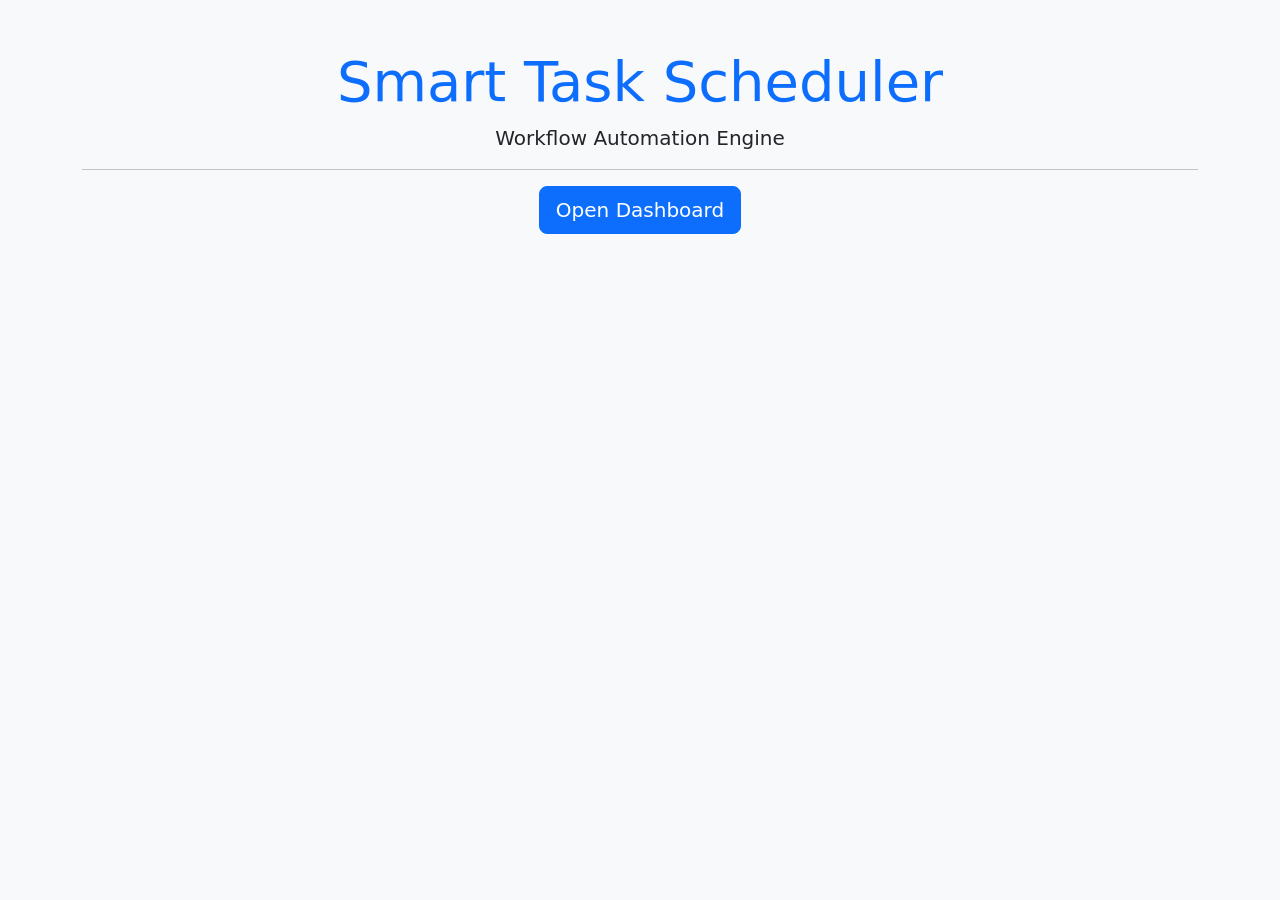
<file: index.html>
<!DOCTYPE html>
<html xmlns:th="http://www.thymeleaf.org">

<head>

<title>Smart Task Scheduler</title>

<link href="https://cdn.jsdelivr.net/npm/bootstrap@5.3.3/dist/css/bootstrap.min.css" rel="stylesheet">

</head>

<body class="bg-light">

<div class="container mt-5 text-center">

<h1 class="display-4 text-primary">

Smart Task Scheduler

</h1>

<p class="lead">

Workflow Automation Engine

</p>

<hr>

<a href="/dashboard" class="btn btn-primary btn-lg">

Open Dashboard

</a>

</div>

</body>

</html>
</file>
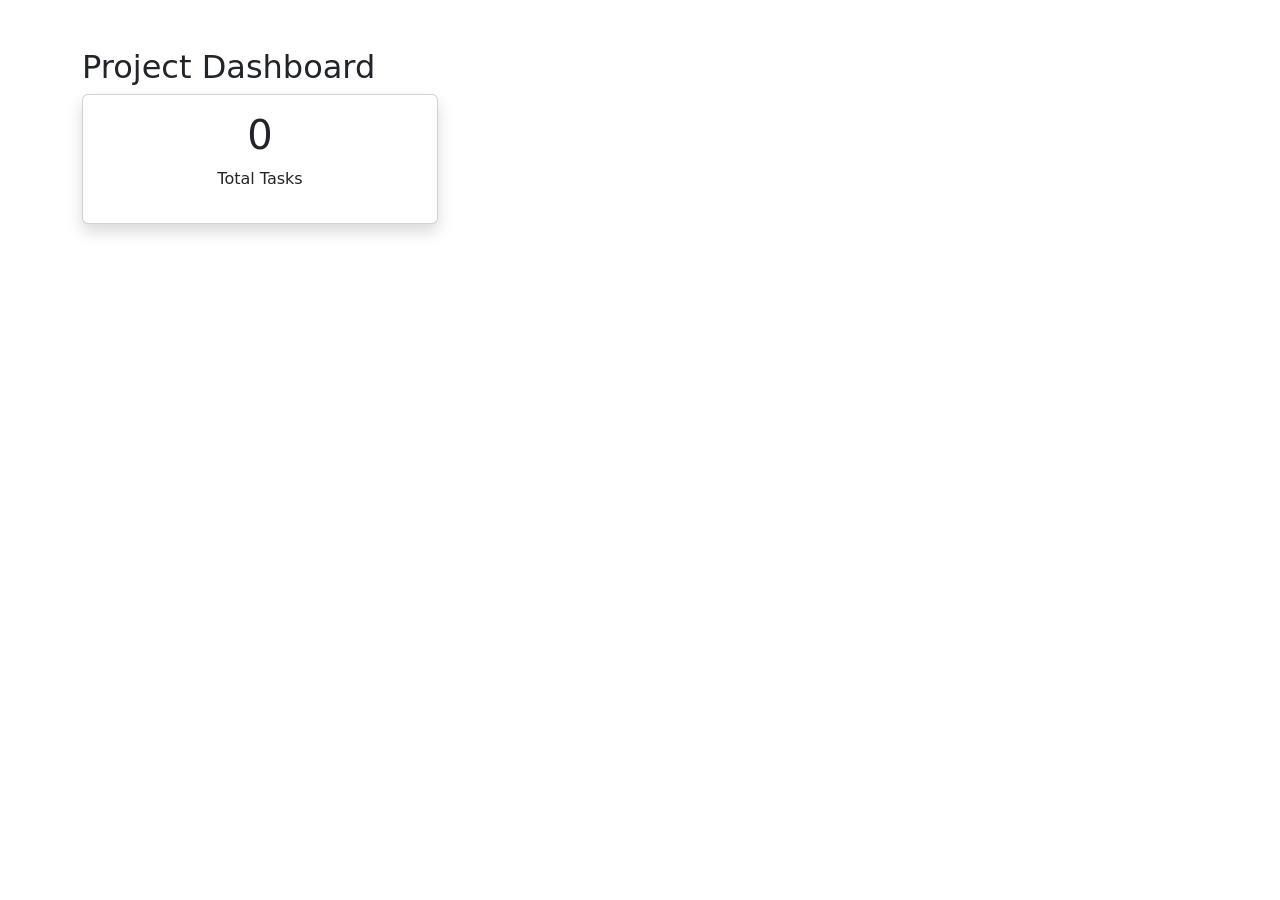
<file: analytics.html>
<!DOCTYPE html>

<html xmlns:th="http://www.thymeleaf.org">

<head>

<title>Analytics</title>

<link
href="https://cdn.jsdelivr.net/npm/bootstrap@5.3.3/dist/css/bootstrap.min.css"
rel="stylesheet">

</head>

<body>

<div class="container mt-5">

<h2>

Project Dashboard

</h2>

<div class="row">

<div class="col-md-4">

<div class="card shadow">

<div class="card-body text-center">

<h1
th:text="${totalTasks}">

0

</h1>

<p>

Total Tasks

</p>

</div>

</div>

</div>

</div>

</div>

</body>

</html>
</file>
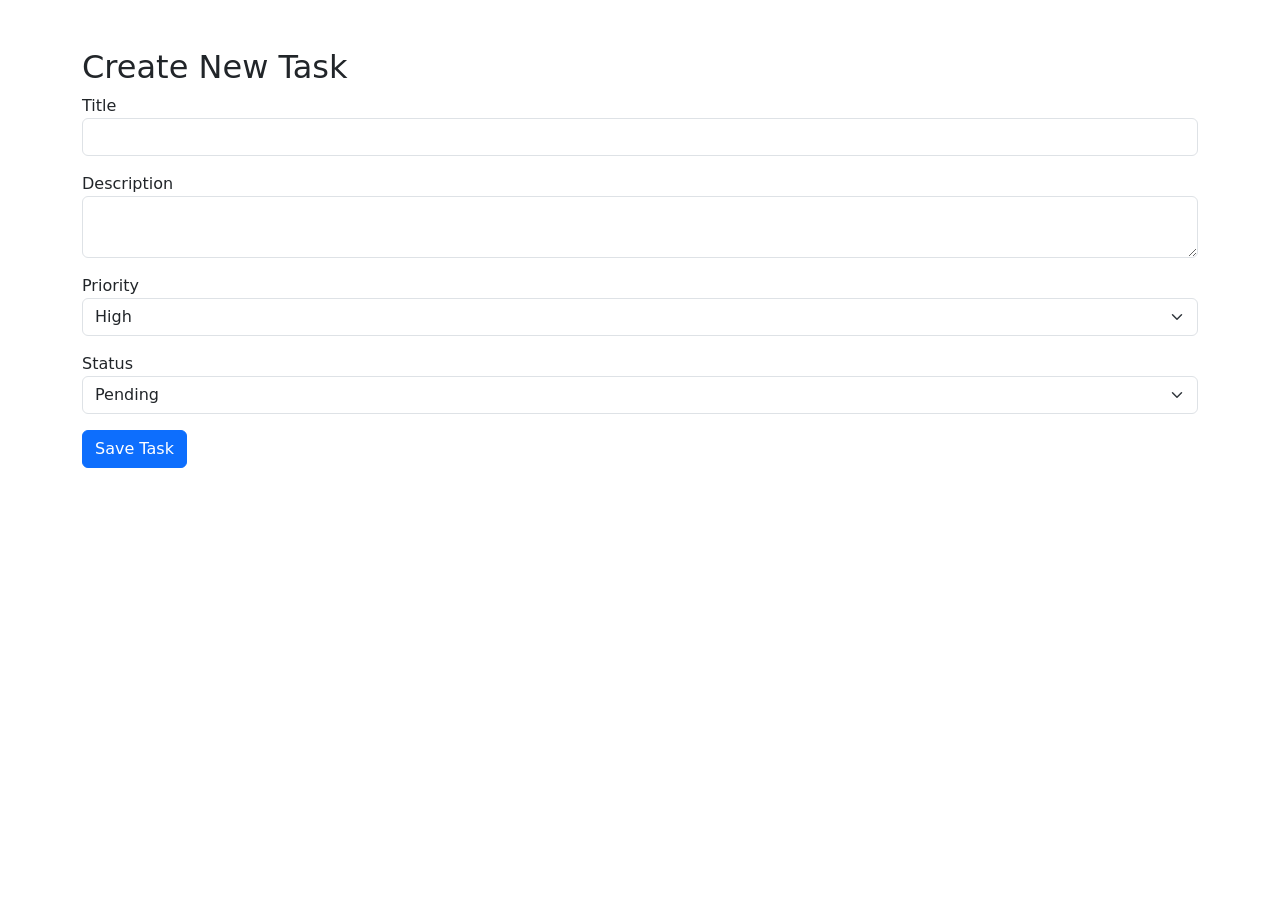
<file: create-task.html>
<!DOCTYPE html>

<html xmlns:th="http://www.thymeleaf.org">

<head>

<title>Create Task</title>

<link href="https://cdn.jsdelivr.net/npm/bootstrap@5.3.3/dist/css/bootstrap.min.css" rel="stylesheet">

</head>

<body>

<div class="container mt-5">

<h2>Create New Task</h2>

<form th:action="@{/tasks/save}" method="post" th:object="${task}">

<div class="mb-3">

<label>Title</label>

<input class="form-control" th:field="*{title}">

</div>

<div class="mb-3">

<label>Description</label>

<textarea class="form-control" th:field="*{description}"></textarea>

</div>

<div class="mb-3">

<label>Priority</label>

<select class="form-select" th:field="*{priority}">

<option>High</option>

<option>Medium</option>

<option>Low</option>

</select>

</div>

<div class="mb-3">

<label>Status</label>

<select class="form-select" th:field="*{status}">

<option>Pending</option>

<option>Completed</option>

</select>

</div>

<button class="btn btn-primary">

Save Task

</button>

</form>

</div>

</body>

</html>
</file>
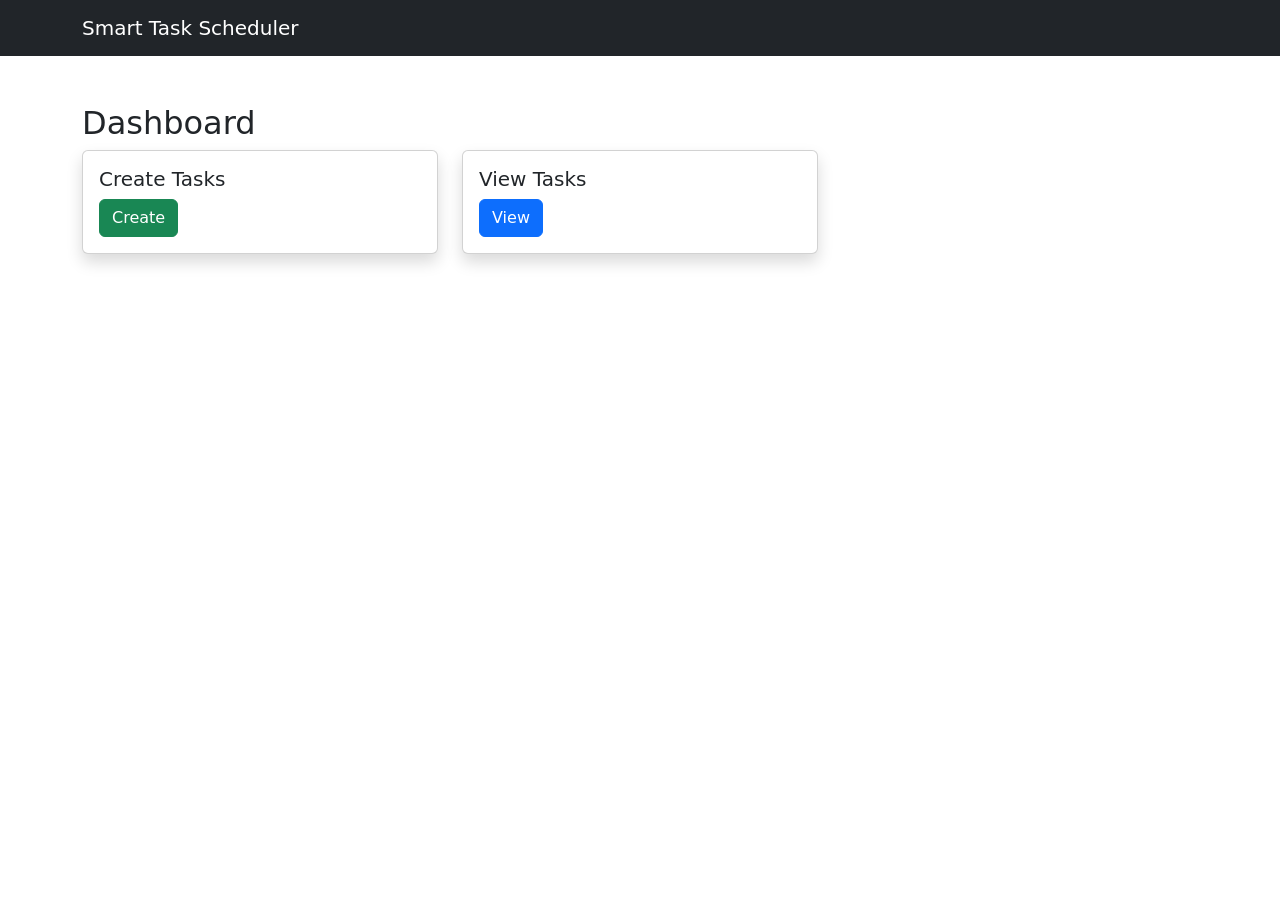
<file: dashboard.html>
<!DOCTYPE html>

<html xmlns:th="http://www.thymeleaf.org">

<head>

<title>Dashboard</title>

<link href="https://cdn.jsdelivr.net/npm/bootstrap@5.3.3/dist/css/bootstrap.min.css" rel="stylesheet">

</head>

<body>

<nav class="navbar navbar-dark bg-dark">

<div class="container">

<a class="navbar-brand">

Smart Task Scheduler

</a>

</div>

</nav>

<div class="container mt-5">

<h2>

Dashboard

</h2>

<div class="row">

<div class="col-md-4">

<div class="card shadow">

<div class="card-body">

<h5>Create Tasks</h5>

<a href="/tasks/new" class="btn btn-success">

Create

</a>

</div>

</div>

</div>

<div class="col-md-4">

<div class="card shadow">

<div class="card-body">

<h5>View Tasks</h5>

<a href="/tasks" class="btn btn-primary">

View

</a>

</div>

</div>

</div>

</div>

</div>

</body>

</html>
</file>
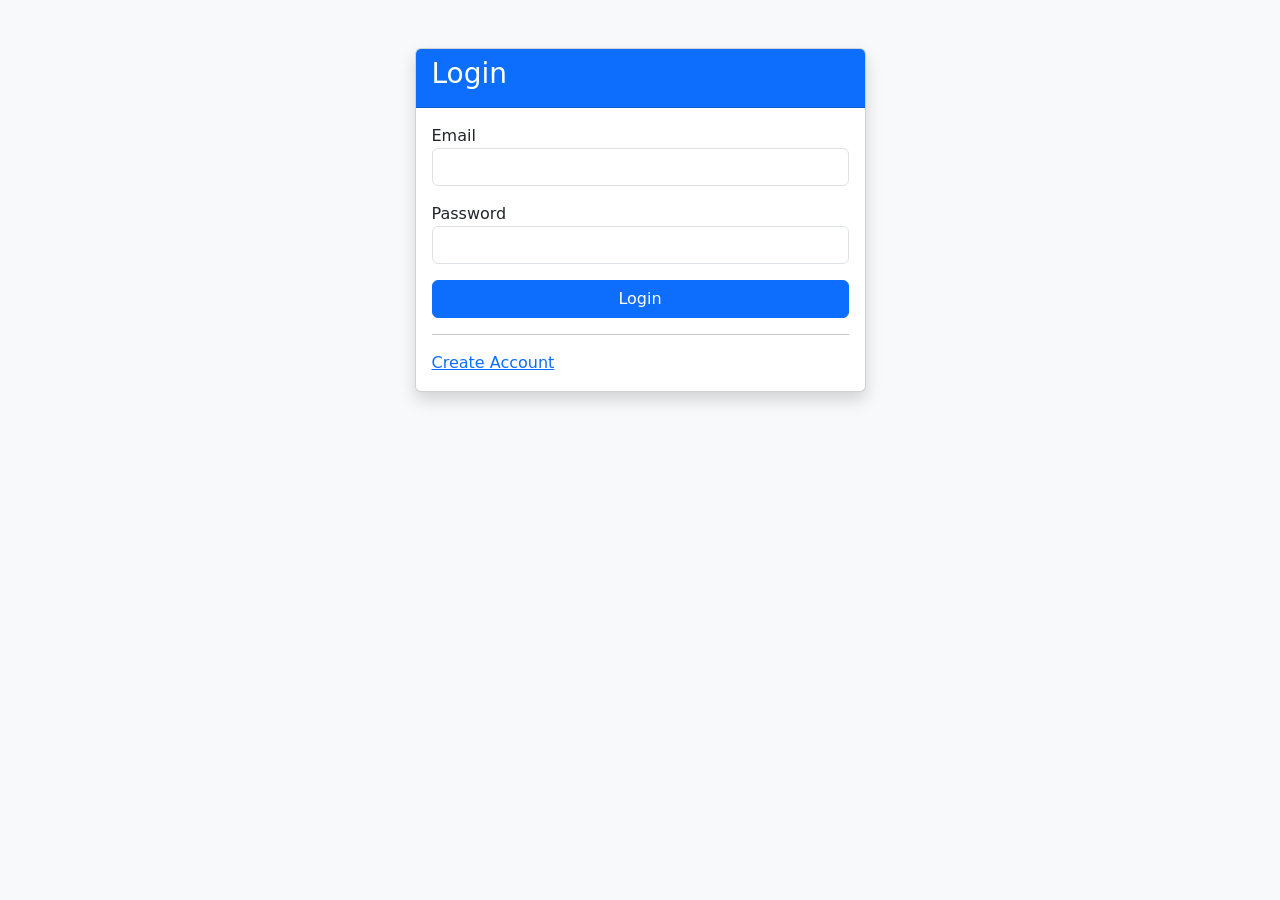
<file: login.html>
<!DOCTYPE html>

<html xmlns:th="http://www.thymeleaf.org">

<head>

<title>Login</title>

<link href="https://cdn.jsdelivr.net/npm/bootstrap@5.3.3/dist/css/bootstrap.min.css"
rel="stylesheet">

</head>

<body class="bg-light">

<div class="container mt-5">

<div class="row justify-content-center">

<div class="col-md-5">

<div class="card shadow">

<div class="card-header bg-primary text-white">

<h3>Login</h3>

</div>

<div class="card-body">

<form action="/login" method="post">

<div class="mb-3">

<label>Email</label>

<input
type="email"
name="email"
class="form-control">

</div>

<div class="mb-3">

<label>Password</label>

<input
type="password"
name="password"
class="form-control">

</div>

<button class="btn btn-primary w-100">

Login

</button>

</form>

<hr>

<a href="/register">

Create Account

</a>

</div>

</div>

</div>

</div>

</div>

</body>

</html>
</file>
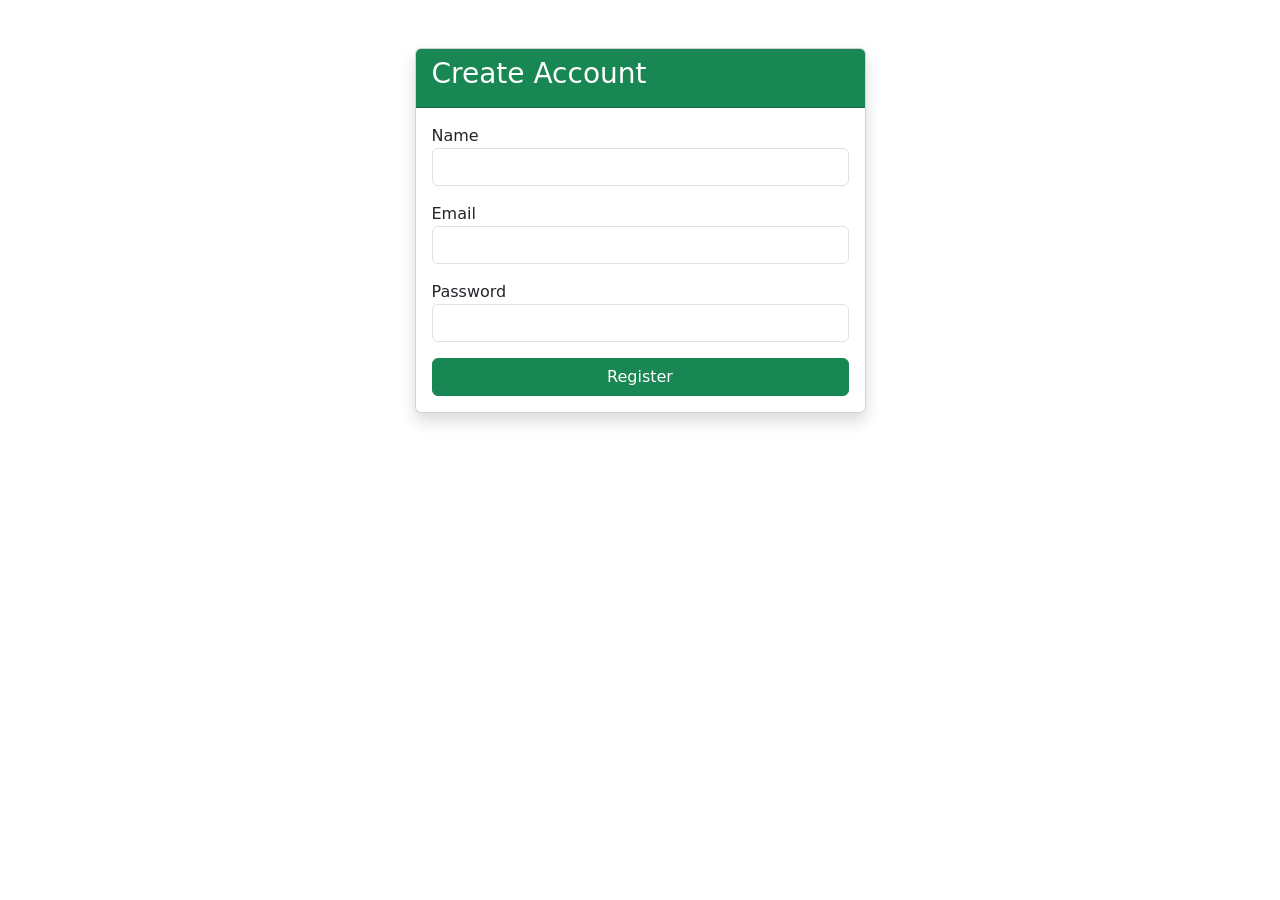
<file: register.html>
<!DOCTYPE html>

<html xmlns:th="http://www.thymeleaf.org">

<head>

<title>Register</title>

<link href="https://cdn.jsdelivr.net/npm/bootstrap@5.3.3/dist/css/bootstrap.min.css"
rel="stylesheet">

</head>

<body>

<div class="container mt-5">

<div class="row justify-content-center">

<div class="col-md-5">

<div class="card shadow">

<div class="card-header bg-success text-white">

<h3>Create Account</h3>

</div>

<div class="card-body">

<form
th:action="@{/register}"
method="post"
th:object="${user}">

<div class="mb-3">

<label>Name</label>

<input
class="form-control"
th:field="*{name}">

</div>

<div class="mb-3">

<label>Email</label>

<input
class="form-control"
th:field="*{email}">

</div>

<div class="mb-3">

<label>Password</label>

<input
type="password"
class="form-control"
th:field="*{password}">

</div>

<button
class="btn btn-success w-100">

Register

</button>

</form>

</div>

</div>

</div>

</div>

</div>

</body>

</html>
</file>
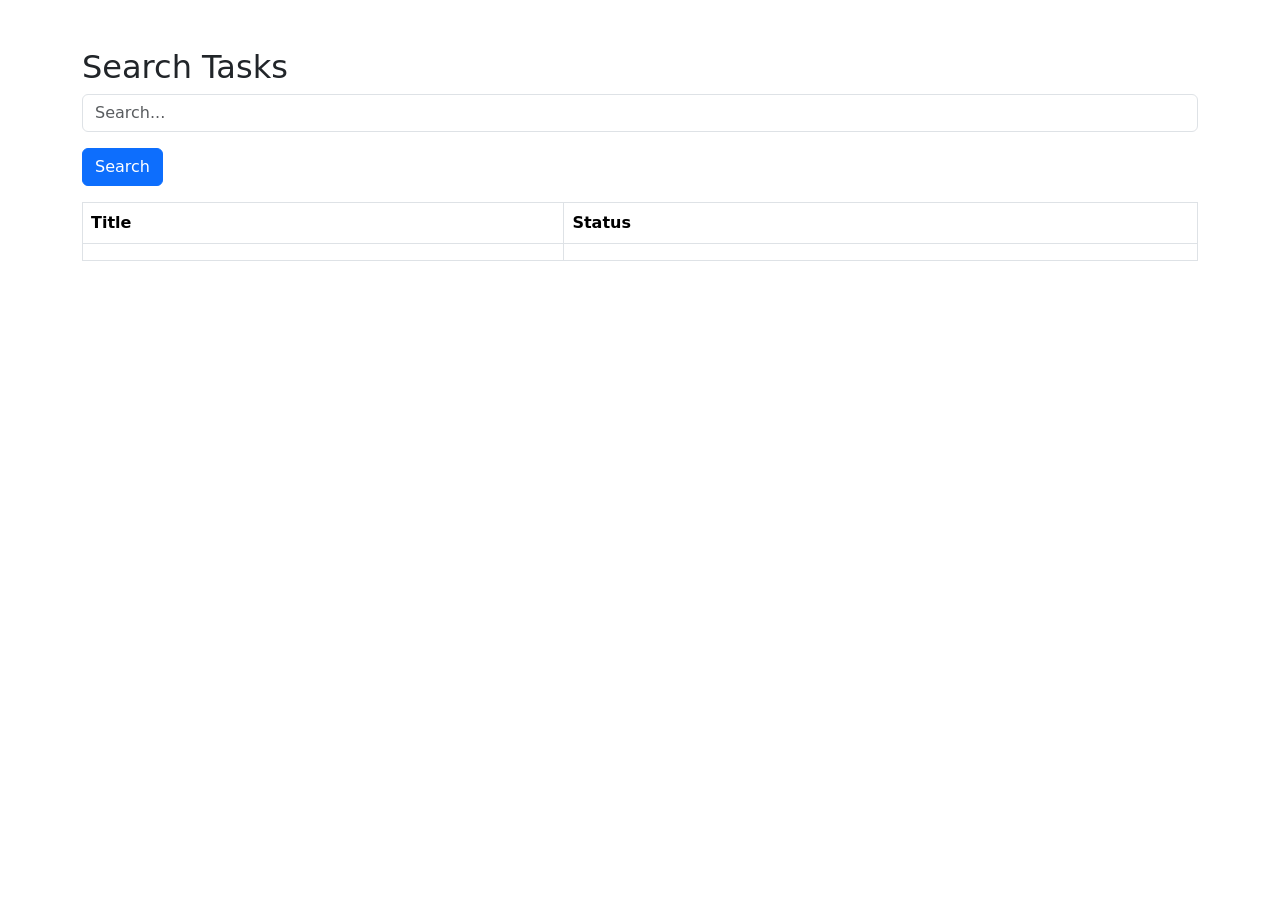
<file: search.html>
<!DOCTYPE html>

<html xmlns:th="http://www.thymeleaf.org">

<head>

<title>Search Tasks</title>

<link
href="https://cdn.jsdelivr.net/npm/bootstrap@5.3.3/dist/css/bootstrap.min.css"
rel="stylesheet">

</head>

<body>

<div class="container mt-5">

<h2>

Search Tasks

</h2>

<form action="/search">

<input
type="text"
name="keyword"
placeholder="Search..."
class="form-control mb-3">

<button class="btn btn-primary">

Search

</button>

</form>

<table class="table table-bordered mt-3">

<tr>

<th>Title</th>

<th>Status</th>

</tr>

<tr th:each="task:${tasks}">

<td th:text="${task.title}"></td>

<td th:text="${task.status}"></td>

</tr>

</table>

</div>

</body>

</html>
</file>
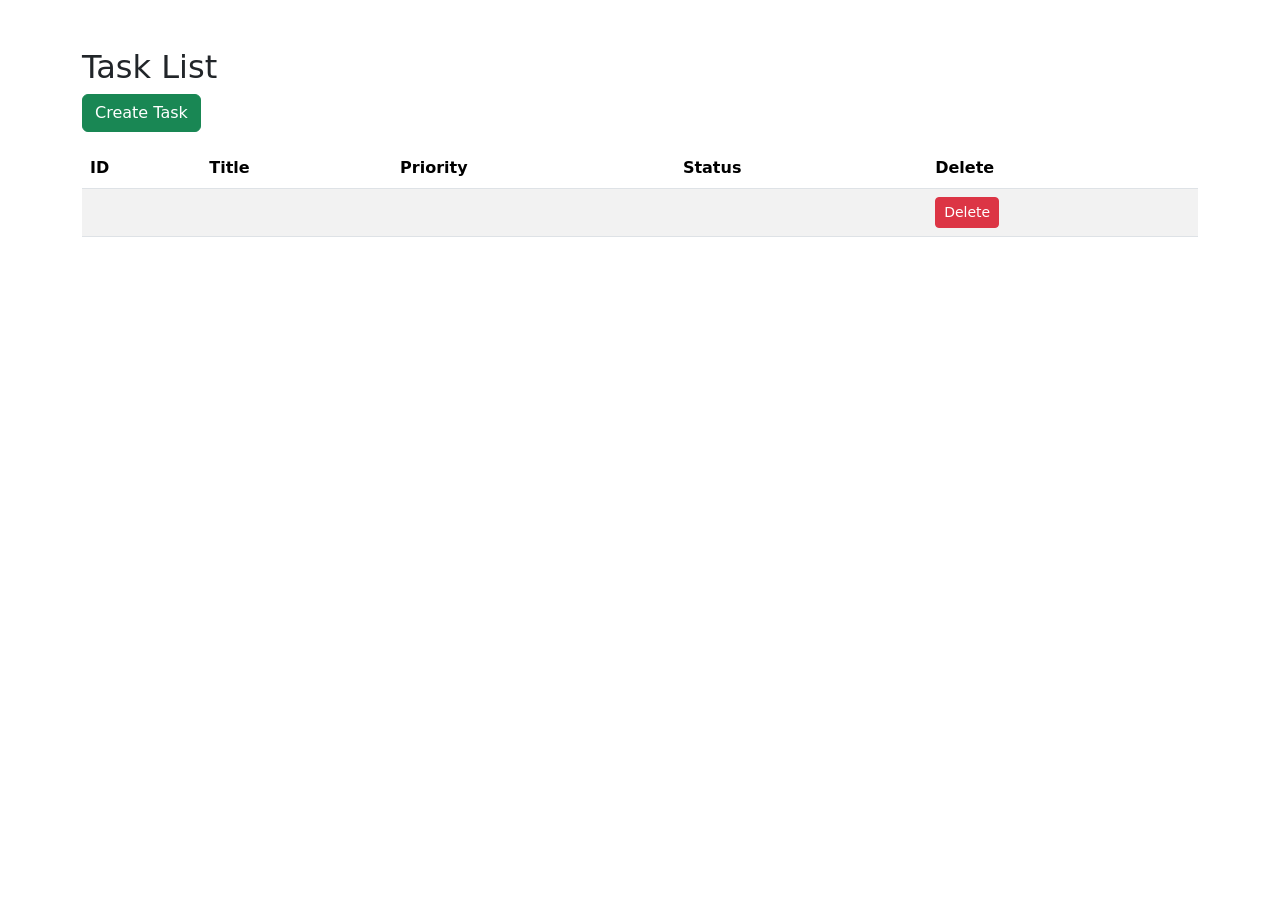
<file: tasks.html>
<!DOCTYPE html>

<html xmlns:th="http://www.thymeleaf.org">

<head>

<title>Tasks</title>

<link href="https://cdn.jsdelivr.net/npm/bootstrap@5.3.3/dist/css/bootstrap.min.css" rel="stylesheet">

</head>

<body>

<div class="container mt-5">

<h2>

Task List

</h2>

<a href="/tasks/new" class="btn btn-success mb-3">

Create Task

</a>

<table class="table table-striped">

<thead>

<tr>

<th>ID</th>

<th>Title</th>

<th>Priority</th>

<th>Status</th>

<th>Delete</th>

</tr>

</thead>

<tbody>

<tr th:each="task : ${tasks}">

<td th:text="${task.id}"></td>

<td th:text="${task.title}"></td>

<td th:text="${task.priority}"></td>

<td th:text="${task.status}"></td>

<td>

<a class="btn btn-danger btn-sm"

th:href="@{/tasks/delete/{id}(id=${task.id})}">

Delete

</a>

</td>

</tr>

</tbody>

</table>

</div>

</body>

</html>
</file>
